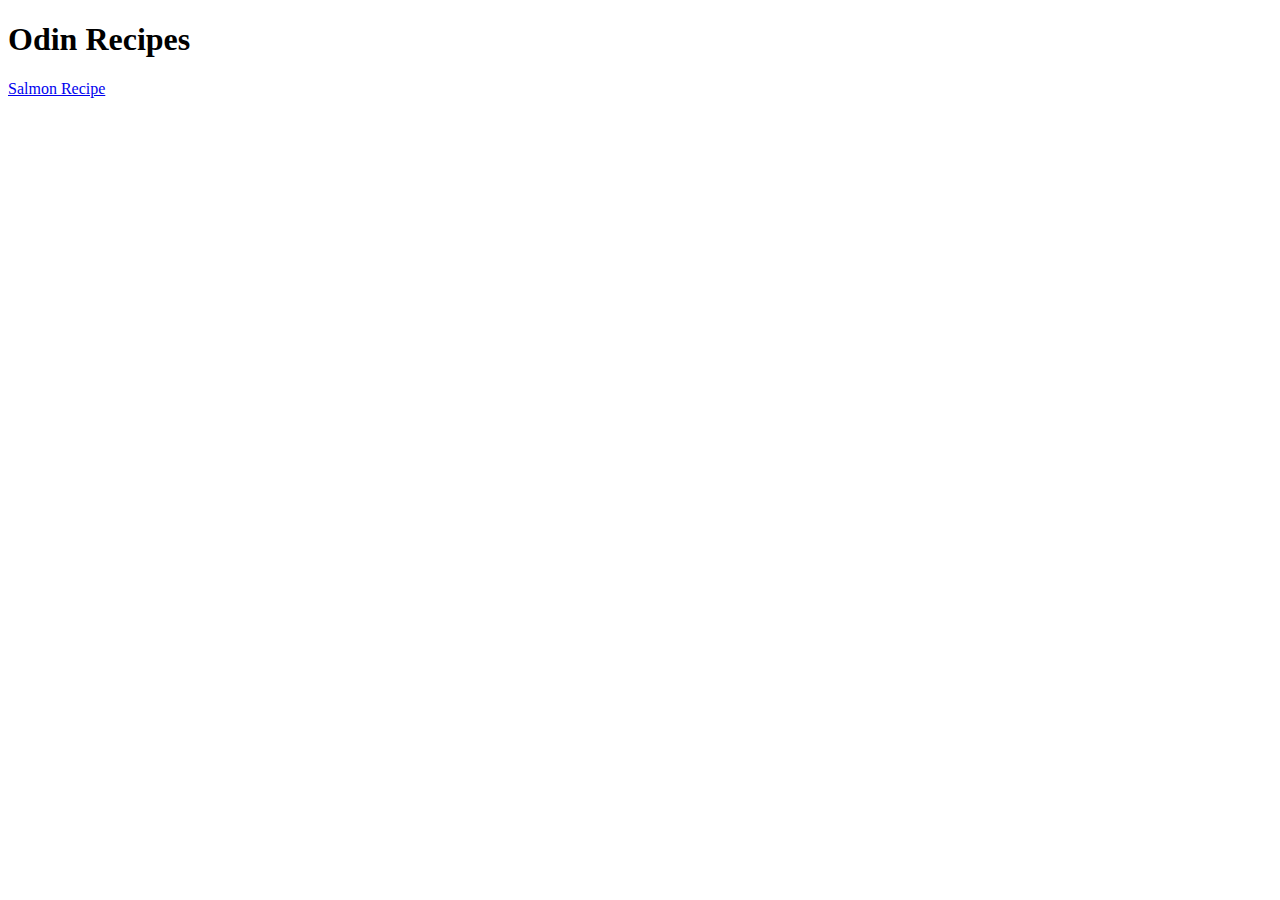
<file: index.html>
<!DOCTYPE html>
<html lang="en">
<head>
    <meta charset="UTF-8">
    <meta http-equiv="X-UA-Compatible" content="IE=edge">
    <meta name="viewport" content="width=device-width, initial-scale=1.0">
    <title>Recipes</title>
</head>
<body>
    <h1>Odin Recipes</h1>
    <a href="recipes/salmon.html">Salmon Recipe</a>
</body>
</html>
</file>
